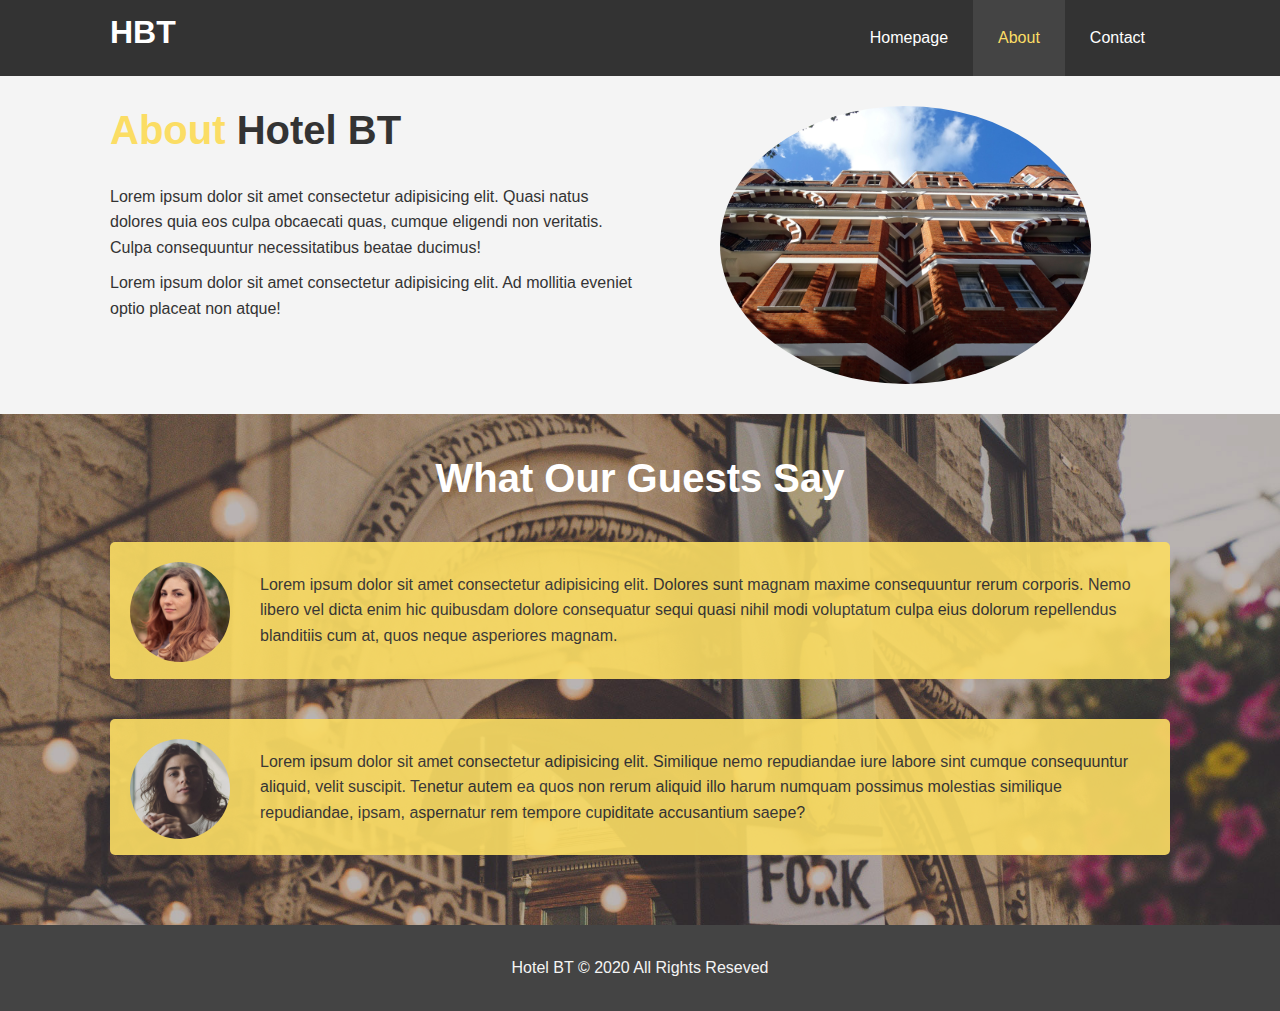
<file: about.html>
<!DOCTYPE html>
<html lang="en">
<head>
    <meta charset="UTF-8">
    <meta name="viewport" content="width=device-width, initial-scale=1.0">
    <meta name="description" content="Welcome to a Awesome Hotel in Boston">
    <meta name="keywords" content="hotel, boston, usa, new england">
    <link rel="stylesheet" href="css/style.css">
    <link rel="stylesheet" media="screen and (max-width:768px)" href="css/mobile.css">
    <title>Hotel BT¦ About</title>
</head>
<body>
<header>
<nav id="navbar">
<div class="container">
    <h1 class="logo"><a href="index.html">HBT</a> </h1>
    <ul>
        <li><a href="index.html">Homepage</a></li>
        <li><a class="current" href="about.html">About</a></li>
        <li><a href="contact.html">Contact</a></li>
    </ul>
</div>
</nav>
</header>
<section id="about-info" class="bg-light py-3">
<div class="container">
    <div class="info-left">
        <h1 class="l-heading"><span class="text-primary">About</span>  Hotel BT</h1>
        <p>Lorem ipsum dolor sit amet consectetur adipisicing elit. Quasi natus dolores quia eos culpa obcaecati quas,
             cumque eligendi non veritatis. Culpa consequuntur necessitatibus beatae ducimus!</p>
             <p>Lorem ipsum dolor sit amet consectetur adipisicing elit. Ad mollitia eveniet optio placeat non atque!</p>
    </div>
    <div class="info-right">
        <img src="./img/photo-2.jpg" alt="hotel">
    </div>

</div>
</section>
<div class="clr"></div>
<section id="testimonials" class="py-3">
    <div class="container">
    <h2 class="l-heading">What Our Guests Say</h2>
    <div class="testimonial bg-primary">
        <img src="./img/person-1.jpg" alt="Sam">
        <p>Lorem ipsum dolor sit amet consectetur adipisicing elit. Dolores sunt magnam maxime consequuntur rerum corporis. Nemo libero vel dicta enim hic quibusdam dolore consequatur sequi quasi nihil modi voluptatum culpa eius dolorum repellendus blanditiis cum at, quos neque asperiores magnam.</p>
    </div>
    <div class="testimonial bg-primary">
        <img src="./img/person-2.jpg" alt="Jen">
        <p>Lorem ipsum dolor sit amet consectetur adipisicing elit. Similique nemo repudiandae iure labore sint cumque consequuntur aliquid, velit suscipit. Tenetur autem ea quos non rerum aliquid illo harum numquam possimus molestias similique repudiandae, ipsam, aspernatur rem tempore cupiditate accusantium saepe?</p>
    </div>
    </div>
</section>

<footer id="main-footer">
    <p>Hotel BT &copy; 2020 All Rights Reseved</p>
</footer>
</div>
</body>
</html>
</file>
<file: css/mobile.css>
#navbar .logo{
    float: none;
    text-align: center;
}
#navbar ul, #navbar ul li{
    float: none;
}
#navbar ul li a{
    padding: 5px;
    border-bottom: #444 dotted 1px;
}
/* Showcase */
#showcase{
    height: 100%;
}
#showcase .showcase-content{
    padding-top: 70px;
    padding-bottom: 30px;
}
/* Home info */
#home-info{
    height: 550px;
}
#home-info .info-img{
    display: none;
}

#home-info .info-content{
    float: none;
    width: 100%;

}
/* Boxes */
.box{
    float: none;
    width: 100%;
}
/* About */
#about-info .info-right,
#about-info .info-left{
    float: none;
    width: 100%;
}
#about-info .info-right{
    margin-top: 30px;
}
.l-heading{
    text-align: center;

}
/* Contact */
#contact-info .box{
    border-bottom: #444 dotted 1px;

}
</file>
<file: css/style.css>
/* CSS Reset */
*{
    margin: 0;
    padding: 0;
    box-sizing: border-box;
}
html,body{
    font-family: 'Segoe UI', Tahoma, Geneva, Verdana, sans-serif;
    line-height: 1.6em;
}
/* Overall Navbar/Utilities */
.container{
margin: auto;
max-width: 1100px;
overflow: auto;
padding: 0 20px;
}
/* Highlighted text */
.text-primary{
    color: #fbdd64;
}
.lead{
    font-size: 20px;
}
.btn{
    display: inline-block;
    font-size: 18px;
    color: #fff;
    background: #333;
    padding: 12px 20px;
    border: none;
    cursor: pointer;
}
.btn:hover{
    color: #fbdd64
}
.btn-light{
    background: #f4f4f4;
    color: #333;
}
.bg-dark{
    background: #333;
    color: #fff;
}
.bg-light{
    background: #f4f4f4;
    color: #333;
}
.bg-primary{
    background: #fbdd64;
    color:#333;
}
/* Clear */
.clr{
    clear: both;
}
/* Padding */
.py-1{ padding: 10px 0; }
.py-2{ padding: 20px 0; }
.py-3{ padding: 30px 0; }
/* Links */
a{
    color: #333;
    text-decoration: none;
}
/* Header */
h1,h2,h3{
    padding-bottom: 20px;
}
/* Paragraph */
p{
    margin: 10px 0;
}
/* Id Navbar */
#navbar{
    background: #333;
    color: #fff;
    /* Background Show */
    overflow: auto;
}
#navbar a{
    color: #fff;
}
#navbar .logo{
    float: left;
    padding-top: 20px;
}
#navbar ul{
    list-style: none;
    float: right;
}
#navbar ul li{
    float: left;
}
#navbar ul li a{
    display: block;
    padding: 25px;
    text-align: center;
}
#navbar ul li a:hover,
#navbar ul li a.current{
    background: #444;
    color: #fbdd64 ;
}
/* Showcase; .. = 2 back*/
#showcase {
    background: url(../img/showcase.jpg) no-repeat center center/cover;
    height: 600px;
}
#showcase .showcase-content{
     color: #fff;
     text-align: center;
     padding-top: 170px;
}
#showcase .showcase-content h1{
    font-size: 52px;
    line-height: 1.2em;
}
#showcase .showcase-content p{
    padding-bottom: 20px;
    line-height: 1.7em;
}
/* Home Info  */
#home-info{
    height: 400px;
}
#home-info .info-img{
    float: left;
    width: 50%;
    background: url(../img/photo-1.jpg) no-repeat ; min-height:100%;
}
#home-info .info-content{
    float: right;
    width: 50%;
    height: 100%;
    text-align: center;
    padding: 40px 20px;
    overflow: hidden;
}
#home-info .info-content p {
    padding-bottom: 20px;
}
/* Features */
.box{
    float: left;
    width: 33.3%;
    padding: 50px;
    text-align: center;
}
.box i{
    margin-bottom: 10px;
}
/* About Info */
.l-heading{
    font-size: 40px;
    line-height: 1.2;
}
#about-info .info-right{
    float: right;
    width: 50%;
    min-height: 100%;
}
#about-info .info-right img{
    display: block;
    width: 70%;
    margin: auto;
    border-radius: 50%;
}
#about-info .info-left{
    float: left;
    width: 50%;
    min-height: 100%;
}
/* Testimonials */
#testimonials{
    height: 100%;
    background: url(../img/test-bg.jpg)no-repeat center center/cover;
    padding-top: 40px;
}
#testimonials h2{
    color: #fff;
    text-align: center;
    padding-bottom: 40px;
}
#testimonials .testimonial img{
    width: 100px;
    float: left;
    margin-right: 30px;
    border-radius: 50%;
}
#testimonials .testimonial{
    padding: 20px;
    margin-bottom: 40px;
    border-radius: 5px;
    opacity: 90%;
}
/* Contact Form */
#contact-form .form-group{
    margin-bottom: 20px;
}
#contact-form label{
    margin-bottom: 5px;
    display: block;
}
#contact-form input,
#contact-form textarea{
    width: 100%;
    padding: 10px;
    border: #ddd 1px solid;
}
#contact-form input:focus,
#contact-form textarea:focus{
    outline: none;
    border-color: #fbdd64;
    
}

#contact-form textarea{
    height: 200px;
}
/* Footer */
#main-footer{
    text-align: center;
    background-color: #444;
    color: #f4f4f4;
    padding: 20px;
}
</file>
